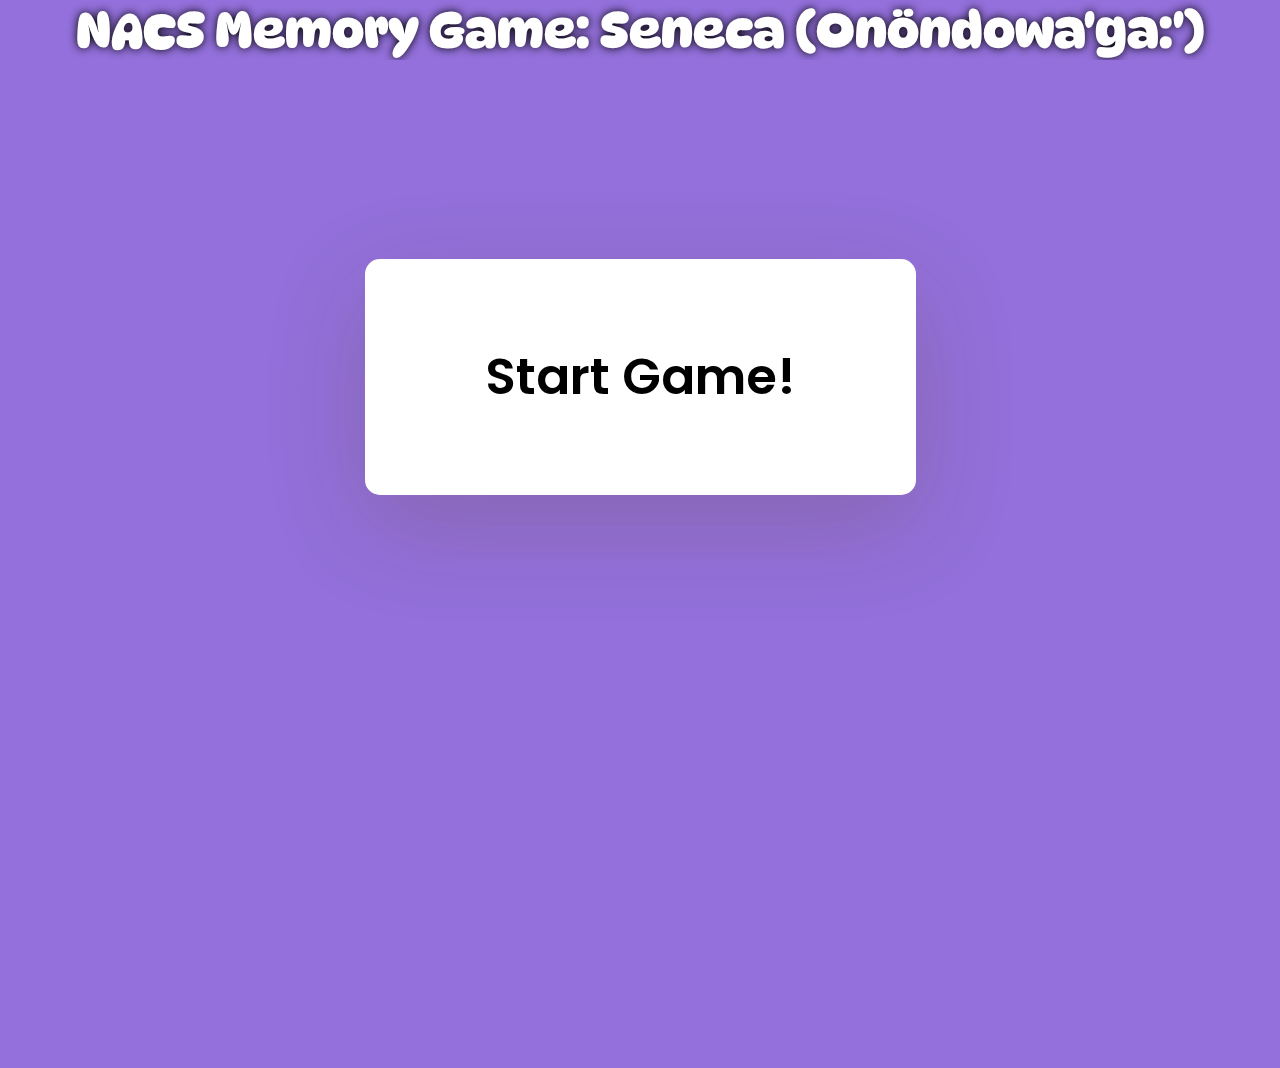
<file: index.html>
<!DOCTYPE html>

<html lang="en">
  <head>
    <meta charset="utf-8">
    <meta name="viewport" content="width=device-width, initial-scale=1.0">
    <!-- http://getbootstrap.com/docs/5.1/ -->
    <link crossorigin="anonymous" href="https://cdn.jsdelivr.net/npm/bootstrap@5.1.3/dist/css/bootstrap.min.css" integrity="sha384-1BmE4kWBq78iYhFldvKuhfTAU6auU8tT94WrHftjDbrCEXSU1oBoqyl2QvZ6jIW3" rel="stylesheet">
    <script crossorigin="anonymous" src="https://cdn.jsdelivr.net/npm/bootstrap@5.1.3/dist/js/bootstrap.bundle.min.js" integrity="sha384-ka7Sk0Gln4gmtz2MlQnikT1wXgYsOg+OMhuP+IlRH9sENBO0LRn5q+8nbTov4+1p"></script>
    <link href="https://fonts.googleapis.com/css2?family=Poppins:wght@400;600&display=swap" rel="stylesheet">
    <link rel="preconnect" href="https://fonts.googleapis.com">
    <link rel="preconnect" href="https://fonts.gstatic.com" crossorigin>
    <link href="https://fonts.googleapis.com/css2?family=DynaPuff:wght@700&display=swap" rel="stylesheet">
    <link href="styles.css" rel="stylesheet">
    <title>NACS Memory Game: Live Beta</title>
  </head>

  <body class="container-fluid">
    <h1 id="gamename">NACS Memory Game: Seneca (Onöndowa'ga:')</h1>
    <div class="wrapper">
      <button id="stop" class="hide">Start Over!</button>
      <div class="stats-container">
        <div id="moves-count"></div>
        <div id="time"></div>
      </div>
      <div class="game-container"></div>
    </div>
    <div class="controls-container">
        <p id="result"></p>
        <button id="start">Start Game!</button>
    </div>

    <script src="script.js"></script>

  </body>
</html>

<!--emoji images free from favicon.io stock emoji images-->
<!--flaticon images free from flaticon.com-->
<!--wampum belt image credit to: https://en.wikipedia.org/wiki/Flag_of_the_Iroquois_Confederacy-->
</file>
<file: styles.css>
* {
    padding: 0;
    margin: 0;
    box-sizing: border-box;
    font-family: "Poppins", sans-serif;
}

body {
    background-color: mediumpurple;
    background-repeat: no-repeat;
    background-position: absolute;
    background-size: 50%;
}

#gamename {
    text-align: center;
    font-size: 50px;
    font-family: "DynaPuff";
    font-weight: bold;
    text-shadow: 0 0 10px black;
    color: white;
}

.wrapper {
    box-sizing: content-box;
    width: 40em;
    padding: 2.5em 2em;
    background-color: white;
    position: absolute;
    transform: translate(-50%, -46%);
    left: 50%;
    top: 50%;
    border-radius: 0.6em;
    box-shadow: 0 0.9em 2.8em rgba(86, 66, 0, 0.2);
}

.game-container {
    position: relative;
    width: 100%;
    display: grid;
    gap: 0.6em;
}

.stats-container {
    text-align: right;
    margin-bottom: 1.2em;
}

.stats-container span {
    font-weight: 600;
}

.card-container {
    position: relative;
    width: 9em;
    height: 9em;
    cursor: pointer;
}

.card-before,
.card-after {
    position: absolute;
    border-radius: 5px;
    width: 100%;
    height: 100%;
    display: flex;
    align-items: center;
    justify-content: center;
    border: 4px solid #000000;
    transition: transform 0.7s ease-out;
    backface-visibility: hidden;
}

.card-before {
    background-color: lavender;
    font-size: 2.8em;
    font-weight: 600;
}

.card-after {
    background-color: #ffffff;
    transform: rotateY(180deg);
}

.card-container.flipped .card-before {
    transform: rotateY(180deg);
}

.card-container.flipped .card-after {
    transform: rotateY(0deg);
}


.controls-container {
        position: absolute;
        display: flex;
        align-items: center;
        justify-content: center;
        flex-direction: column;
        width: 100%;
        height: 112%;
        background-color: mediumpurple;
}

button {
    border: none;
    border-radius: 0.3em;
    padding: 1em 1.5em;
    cursor: pointer;
}

#stop {
    font-size: 24px;
    display: flexbox;
    margin-top: -1em;
    margin-bottom: 0.5em;
    background-color: mediumpurple;
    border: 2.5px solid #000000;
    color: white;
    font-family: "Poppins", sans-serif;
    font-weight: 600;
}

#start {
    font-size: 50px;
    display: flexbox;
    margin-top: -10em;
    margin-bottom: 0.5em;
    padding: 80px 120px;
    background-color: white;
    color: black;
    font-family: "Poppins", sans-serif;
    font-weight: 525;
}

.controls-container button {
    font-size: 1.3em;
    box-shadow: 0 0.6em 2em rgba(86, 66, 0, 0.2);
}

.hide {
    display: none;
}

#moves-count {
    margin-top: -3.9em;
    font-size: 24px;
    margin-right: 10px;
}

#time {
    font-size: 24px;
    margin-right: 10px;
}

#result {
    text-align: center;
    position: center;
    color: white;
    background-color: transparent;
    font-size: 75px;
    font-family: "Poppins", sans-serif;
    font-weight: bold;
    text-shadow: 0 0 10px black;
    padding: 1em;
}
</file>
